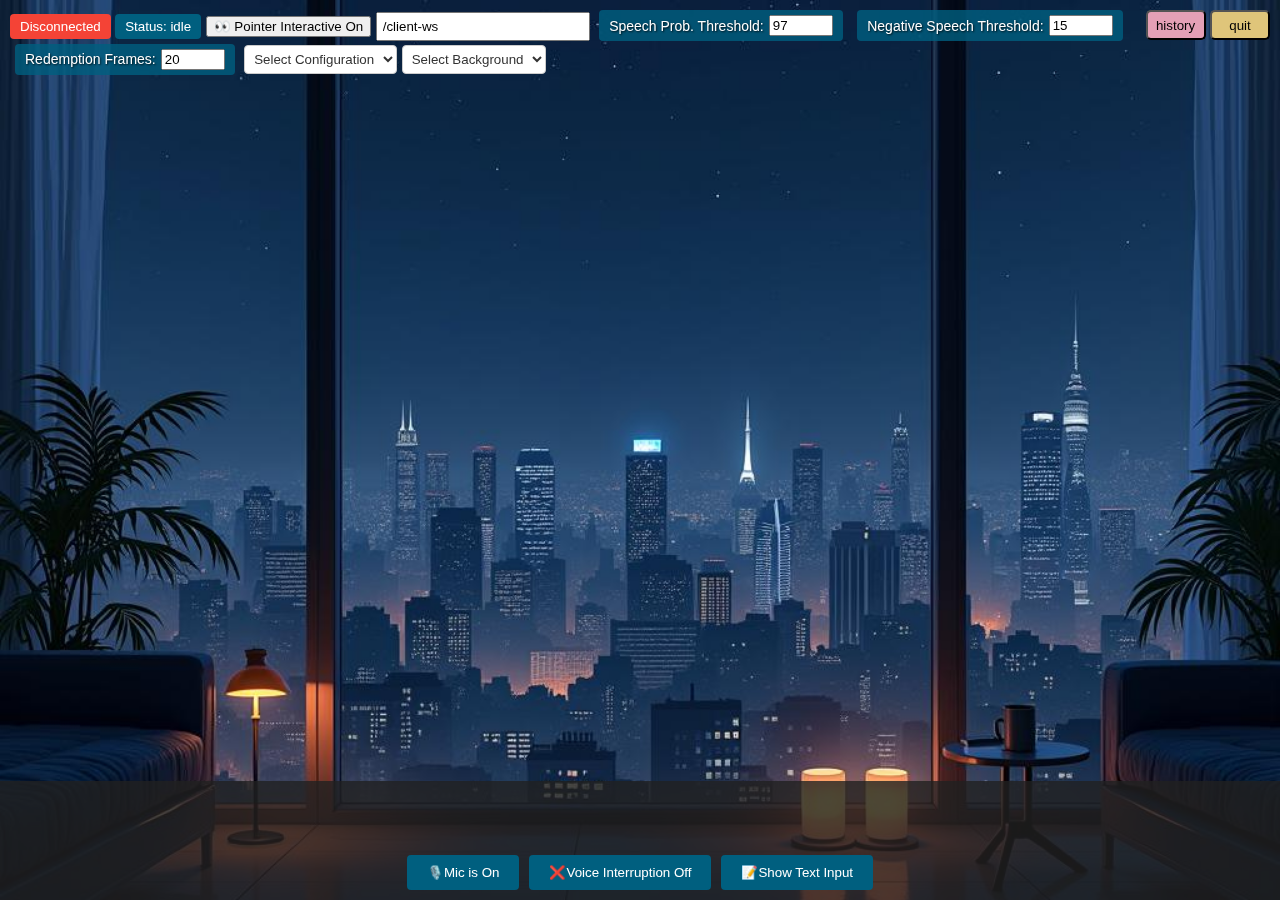
<file: static/index.html>
<!DOCTYPE html>
<html lang="en">

<head>
    <meta charset="UTF-8">
    <meta name="viewport" content="width=device-width, initial-scale=1.0">
    <title>Sakura情感心理助理</title>

    <!-- pixi live2d dependencies -->
    <!-- Load Cubism and PixiJS -->
    <!-- <script src="https://cubism.live2d.com/sdk-web/cubismcore/live2dcubismcore.min.js"></script> -->
    <script src="libs/live2dcubismcore.min.js"></script>
    <!-- <script src="https://cdn.jsdelivr.net/gh/dylanNew/live2d/webgl/Live2D/lib/live2d.min.js"></script> -->
    <script src="libs/live2d.min.js"></script>
    <!-- <script src="https://cdn.jsdelivr.net/npm/pixi.js@7.x/dist/pixi.min.js"></script> -->
    <script src="libs/pixi.min.js"></script>

    <!-- <script src="https://cdn.jsdelivr.net/gh/RaSan147/pixi-live2d-display@v0.5.0-ls-7/dist/index.min.js"></script> -->
    <script src="libs/index.min.js"></script>



    <script src="TaskQueue.js"></script>

    <!-- Voice Activation Detection -->
    <!-- <script src="https://cdn.jsdelivr.net/npm/onnxruntime-web@1.14.0/dist/ort.js"></script> -->
    <script src="libs/ort.js"></script>
    <!-- <script src="https://cdn.jsdelivr.net/npm/@ricky0123/vad-web@0.0.7/dist/bundle.min.js"></script> -->
    <script src="libs/bundle.min.js"></script>

    <link rel="stylesheet" href="index.css">
</head>

<body>
    <div class="top-left">
        <button id="wsStatus">Disconnected</button>
        <button id="stateDisplay">Status: loading</button>
        <button id="pointerInteractionBtn">👀 Pointer Interactive On</button>
        <input type="text" id="wsUrl" placeholder="WebSocket URL">
        <div class="sensitivity-container">
            <span class="sensitivity-label">Speech Prob. Threshold:</span>
            <input type="number" id="speechProbThreshold" min="1" max="100" value="97" title="Speech Detection Confidence Level Threshold (%)">
        </div>
         <div class="sensitivity-container">
            <span class="sensitivity-label">Negative Speech Threshold:</span>
            <input type="number" id="negativeSpeechThreshold" min="0" max="100" value="15"
                title="Speech detection absence threshold (%)">
        </div>
        <div class="sensitivity-container">
            <span class="sensitivity-label">Redemption Frames:</span>
            <input type="number" id="redemptionFrames" min="1" max="100" value="20" title="Number of silent frames to wait before ending speech">
        </div>
        <select id="configDropdown" aria-label="Configuration Selection">
            <option value="">Select Configuration</option>
        </select>
        <select id="bgDropdown" aria-label="Background Selection">
            <option value="">Select Background</option>
        </select>
    </div>

    <div class="top-right">
        <a href="http://127.0.0.1:8000/history" style="text-decoration: none; color: inherit;">
            <button id="history" style="background-color: #e4a0b6; width: 60px; height: 30px; border-radius: 5px;">history</button>
        </a>

        <a href="http://127.0.0.1:8000/" style="text-decoration: none; color: inherit;">
            <button id="quit" style="background-color: #dfc57a; width: 60px; height: 30px; border-radius: 5px;">quit</button>
        </a>
    </div>

    <canvas id="canvas"></canvas>

    <div class="bottom-container">
        <div class="fixed-bottom">
            <div id="message"></div>
            <input type="text" id="textInput" class="hidden" placeholder="Type your message here...">
        </div>
        <div class="control-buttons">
            <button id="micToggle">🎙️Mic is On</button>
            <button id="interruptBtn">❌Voice Interruption Off</button>
            <button id="sendText">📝Show Text Input</button>
        </div>
    </div>

    <!-- <script src="./modelDict.js"></script> -->
    <script src="./live2d.js"></script>

    <script>
        // idle: When the LLM is not thinking or speaking and is waiting for user input.
        // thinking-speaking: When the LLM is thinking or speaking.
        // interrupted: When the LLM is interrupted by the user.
        let state = "idle"; // idle, thinking-speaking, interrupted
        let audioPlayer = new Audio();
        let voiceInterruptionOn = false;
        let fullResponse = ""; // full response from the server in one conversation chain

        const stateDisplay = document.getElementById('stateDisplay');

        function updateStateDisplay() {
            stateDisplay.textContent = `Status: ${state}`;
        }

        function setState(newState) {
            state = newState;
            updateStateDisplay();
        }

        function interrupt() {
            console.log("😡👎 Interrupting conversation chain");
            console.log("Sending: " + JSON.stringify({ type: "interrupt-signal", text: fullResponse }))
            ws.send(JSON.stringify({ type: "interrupt-signal", text: fullResponse }));
            setState("interrupted");
            model2.stopSpeaking();
            audioTaskQueue.clearQueue();
            console.log("Interrupted!!!!");
        }

        let myvad;
        let previousTriggeredProbability = 0; // the possibility that triggered the last speech start
        let speechProbThreshold = document.getElementById('speechProbThreshold');
        let negativeSpeechThreshold = document.getElementById('negativeSpeechThreshold');
        let redemptionFrames = document.getElementById('redemptionFrames');

        window.addEventListener('load', function() {
            const savedThreshold = localStorage.getItem('speechProbThreshold');
            if (savedThreshold) {
                speechProbThreshold.value = savedThreshold;
            }

            const savedNegativeThreshold = localStorage.getItem('negativeSpeechThreshold');
            if (savedNegativeThreshold) {
                negativeSpeechThreshold.value = savedNegativeThreshold;
            }

            const savedRedemptionFrames = localStorage.getItem('redemptionFrames');
            if (savedRedemptionFrames) {
                redemptionFrames.value = savedRedemptionFrames;
            }

            const savedBackground = localStorage.getItem('selectedBackground');
            if (savedBackground) {
                setTimeout(() => {
                    bgDropdown.value = savedBackground;
                    document.body.style.backgroundImage = `url('./bg/${savedBackground}')`;
                }, 1000);
            }
        });

        async function init_vad() {
            myvad = await vad.MicVAD.new({
                preSpeechPadFrames: 20,
                positiveSpeechThreshold: speechProbThreshold.value / 100,
                negativeSpeechThreshold: negativeSpeechThreshold.value / 100,
                redemptionFrames: parseInt(redemptionFrames.value),
                onSpeechStart: () => {
                    console.log("Speech start detected: " + previousTriggeredProbability);
                    if (state === "thinking-speaking") {
                        interrupt();
                    } else {
                        console.log("😀👍 Not interrupted. Just normal conversation");
                    }
                },
                onFrameProcessed: (probs) => {
                    if (probs["isSpeech"] > previousTriggeredProbability) {
                        previousTriggeredProbability = probs["isSpeech"];
                    }
                },
                onVADMisfire: () => {
                    console.log("VAD Misfire. The LLM can't hear you.");
                    if (state === "interrupted") {
                        state = "idle";
                    }
                    document.getElementById("message").textContent = "The LLM can't hear you.";
                },
                onSpeechEnd: (audio) => {
                    // audio: (Float32Array of audio samples at sample rate 16000)...
                    // make sure the audio queue is empty before getting new ones
                    audioTaskQueue.clearQueue();

                    if (!voiceInterruptionOn) {
                        stop_mic();
                    }

                    if (ws && ws.readyState === WebSocket.OPEN) {
                        sendAudioPartition(audio);
                    }
                }
            });
        }

        speechProbThreshold.addEventListener('change', async function() {
            localStorage.setItem('speechProbThreshold', this.value);
            
            if (myvad) {
                await myvad.pause();
                await init_vad();
                if (micToggleState) {
                    await myvad.start();
                } else {
                    await myvad.pause();
                }
            }
        });
        
        negativeSpeechThreshold.addEventListener('change', async function() {
            localStorage.setItem('negativeSpeechThreshold', this.value);
            if (myvad) {
                await myvad.pause();
                await init_vad();
                if (micToggleState) {
                    await myvad.start();
                } else {
                    await myvad.pause();
                }
            }
        });

        redemptionFrames.addEventListener('change', async function() {
            localStorage.setItem('redemptionFrames', this.value);
             if (myvad) {
                await myvad.pause();
                await init_vad();
                if (micToggleState) {
                    await myvad.start();
                } else {
                    await myvad.pause();
                }
            }
        });


        const chunkSize = 4096;
        async function sendAudioPartition(audio) {
            console.log(audio)
            // send the audio, a Float32Array of audio samples at sample rate 16000, to the back end by chunks
            for (let index = 0; index < audio.length; index += chunkSize) {
                const endIndex = Math.min(index + chunkSize, audio.length);
                const chunk = audio.slice(index, endIndex);
                ws.send(JSON.stringify({ type: "mic-audio-data", audio: chunk }));
            }
            ws.send(JSON.stringify({ type: "mic-audio-end" }));
        }

        // window.addEventListener('load', init_vad);

        // WebSocket connection
        let ws;
        const wsStatus = document.getElementById('wsStatus');
        const wsUrl = document.getElementById('wsUrl');
        const interruptBtn = document.getElementById('interruptBtn');
        const micToggle = document.getElementById('micToggle');
        const configDropdown = document.getElementById('configDropdown');
        const bgDropdown = document.getElementById('bgDropdown');

        wsUrl.value = "ws://127.0.0.1:12393/client-ws";
        // if running on server
        if (window.location.protocol.startsWith("http")) {
            console.log("Running on server");
            wsUrl.value = "/client-ws";
        } else { // if running on local using file://
            console.log("Running on local");
        }

        function connectWebSocket() {
            ws = new WebSocket(wsUrl.value);

            ws.onopen = function () {
                // interrupted = false;
                setState("idle");
                console.log("Connected to WebSocket");
                wsStatus.textContent = "Connected";
                wsStatus.classList.add('connected');
                fetchConfigurations();
                fetchBackgrounds();
            };

            ws.onclose = function () {
                // interrupt = false;
                setState("idle");
                console.log("Disconnected from WebSocket");
                wsStatus.textContent = "Disconnected";
                wsStatus.classList.remove('connected');
                taskQueue.clearQueue();
            };

            ws.onmessage = function (event) {
                handleMessage(JSON.parse(event.data));
            };
        }

        wsStatus.addEventListener('click', connectWebSocket);

        function handleMessage(message) {
            console.log("Received Request: \n", message);
            switch (message.type) {
                case "full-text":
                    document.getElementById("message").textContent = message.text;
                    console.log(message);
                    console.log("full-text: ", message.text);
                    break;
                case "control":
                    switch (message.text) {
                        case "start-mic":
                            start_mic();
                            break;
                        case "stop-mic":
                            stop_mic();
                            break;
                        case "conversation-chain-start":
                            setState("thinking-speaking");
                            fullResponse = "";
                            audioTaskQueue = new TaskQueue(20);
                            break;
                        case "conversation-chain-end":
                            setState("idle");
                            if (!voiceInterruptionOn) {
                                start_mic();
                            }
                            break;
                    }
                    break;
                case "expression":
                    setExpression(message.text);
                    break;
                case "mouth":
                    setMouth(Number(message.text));
                    break;
                case "audio":
                    if (state == "interrupted") {
                        console.log("Audio playback intercepted. Sentence:", message.text);
                    } else {
                        addAudioTask(message.audio, message.volumes, message.slice_length, message.text, message.expressions);
                        // playAudioLipSync(message.audio, message.volumes, message.slice_length, message.text, message.expressions);
                    }
                    break;
                case "set-model":
                    console.log("set-model: ", message.text);
                    
                    model_url = this.wsUrl.value.replace("ws:", window.location.protocol).replace("/client-ws", "") + message.text.url;
                    message.text.url = model_url;

                    live2dModule.init().then(() => {
                        live2dModule.loadModel(message.text);
                    });
                    break;
                case "listExpressions":
                    console.log(listSupportedExpressions());
                    break;
                case "config-files":
                    populateConfigDropdown(message.files);
                    break;
                case "config-switched":
                    console.log(message.message);
                    document.getElementById("message").textContent = "Configuration switched successfully!";
                    setState("idle");

                    // restore the mic state before switching config
                    if (micStateBeforeConfigSwitch) {
                        start_mic();
                    }
                    micStateBeforeConfigSwitch = null;  // reset the state
                    break;
                 case "background-files":
                    populateBgDropdown(message.files);
                    break;
                default:
                    console.error("Unknown message type: " + message.type);
                    console.log(message);
            }
        }

        function fetchConfigurations() {
            ws.send(JSON.stringify({ type: "fetch-configs" }));
        }
        
         function fetchBackgrounds() {
            ws.send(JSON.stringify({ type: "fetch-backgrounds" }));
        }

        function populateConfigDropdown(files) {
            configDropdown.innerHTML = '<option value="">Select Configuration</option>';
            files.forEach(file => {
                const option = document.createElement('option');
                option.value = file;
                option.textContent = file;
                configDropdown.appendChild(option);
            });
        }

         function populateBgDropdown(files) {
            bgDropdown.innerHTML = '<option value="">Select Background</option>';
            files.forEach(file => {
                const option = document.createElement('option');
                option.value = file;
                option.textContent = file;
                bgDropdown.appendChild(option);
            });
        }
        
        configDropdown.addEventListener('change', function () {
            const selectedConfig = configDropdown.value;
            if (selectedConfig) {
                setState("switching-config");
                document.getElementById("message").textContent = "Switching configuration...";
                // avoid the mic being on when switching config
                micStateBeforeConfigSwitch = micToggleState;
                 if (micToggleState) {
                     stop_mic();
                 }

                interrupt();
                ws.send(JSON.stringify({ type: "switch-config", file: selectedConfig }));
            }
        });

         bgDropdown.addEventListener('change', function () {
            const selectedBg = bgDropdown.value;
            if (selectedBg) {
                document.body.style.backgroundImage = `url('./bg/${selectedBg}')`;
                // 保存背景选择
                localStorage.setItem('selectedBackground', selectedBg);
            }
        });

        // set expression of the model2
        // @param {int} expressionIndex - the expression index defined in the emotionMap in modelDict.js
        function setExpression(expressionIndex) {
            expressionIndex = parseInt(expressionIndex);
            model2.internalModel.motionManager.expressionManager.setExpression(expressionIndex);
            console.info(`>> [x] -> Expression set to: (${expressionIndex})`);
        }

        // [Deprecated] Check if the string contains an expression. If it does, set the expression of the model2.
        // @param {string} str - the string to check
        function checkStringForExpression(str) {
            console.log("emo map: ", emoMap);
            for (const key of Object.keys(emoMap)) {
                if (str.toLowerCase().includes("[" + key + "]")) {
                    console.info(">> [ ] <- add to exec queue: " + key + ", " + emoMap[key]);
                    taskQueue.addTask(() => { setExpression(emoMap[key]); });
                    taskQueue.addTask(() => { console.log("timing out..."); });
                    // setExpression(emoMap[key]);
                }
            }
        }
        // [Deprecated] List all supported expressions
        function listSupportedExpressions() {
            emoMap = model2.internalModel.motionManager.expressionManager.emotionMap;
            console.log(emoMap);
        }



        function setMouth(mouthY) {
            if (typeof model2.internalModel.coreModel.setParameterValueById === 'function') {
                model2.internalModel.coreModel.setParameterValueById('ParamMouthOpenY', mouthY);
            } else {
                model2.internalModel.coreModel.setParamFloat('PARAM_MOUTH_OPEN_Y', mouthY);
            }
        }

        audioTaskQueue = new TaskQueue(20); // 100ms delay between tasks
        async function addAudioTask(audio_base64, volumes, slice_length, text = null, expression_list = null) {
             console.log(`1. Adding audio task ${text} to queue`);
             
            // skip the task if interrupted
            if (state === "interrupted") {
                console.log("Skipping audio task due to interrupted state");
                return;
            }

            audioTaskQueue.addTask(() => {
                return new Promise((resolve, reject) => {
                    playAudioLipSync(audio_base64, volumes, slice_length, text, expression_list, onComplete=resolve);
                }).catch(error => {
                    console.log("Audio task error:", error);
                });
            });
        }

        function playAudioLipSync(audio_base64, volumes, slice_length, text = null, expression_list = null, onComplete) {
              if (state === "interrupted") {
                console.error("Audio playback blocked. State:", state);
                onComplete();
                return;
            }

            fullResponse += text;
            
            if (text) {
                document.getElementById("message").textContent = text;
            }

            const displayExpression = expression_list ? expression_list[0] : null;
            console.log("Start playing audio: ", text);
           
            try {
                model2.speak("data:audio/wav;base64," + audio_base64, {
                    expression: displayExpression,
                    resetExpression: true,
                    onFinish: () => {
                        console.log("Voiceline is over");
                        onComplete();
                    },
                    onError: (error) => {
                        console.error("Audio playback error:", error);
                        onComplete();
                    }
                });
            } catch (error) {
                console.error("Speak function error:", error);
                onComplete();
            }
        }

        // Start the microphone. This will start the VAD and send audio to the server when speech is detected.
        // Once speech ends, the mic will pause.
        async function start_mic() {
            try {
                if (myvad == null) {
                    await init_vad();
                }
                console.log("Mic start");
                await myvad.start();
                micToggleState = true;
                micToggle.textContent = "🎙️Mic is On";
            } catch (error) {
                console.error("Failed to start microphone:", error);
                micToggleState = false;
                micToggle.textContent = "❌Mic is off";
            }
        }

        function stop_mic() {
            console.log("Mic stop");
            if (myvad) {
                myvad.pause();
            }
            micToggleState = false;
            micToggle.textContent = "❌Mic is off";
        }

        interruptBtn.addEventListener('click', function () {
            voiceInterruptionOn = !voiceInterruptionOn;
            interruptBtn.textContent = voiceInterruptionOn ? "🖐️Voice Interruption On" : "❌Voice Interruption Off";
        });

        let micToggleState = true;
        micToggle.addEventListener('click', function () {
            micToggleState ? stop_mic() : start_mic();
        });

        // Initialize WebSocket connection
        connectWebSocket();

        // Add this after other event listeners
        const textInput = document.getElementById('textInput');
        const sendText = document.getElementById('sendText');

        function handleTextSubmit() {
            const text = textInput.value;
            if (text && ws && ws.readyState === WebSocket.OPEN) {
                if (state === "thinking-speaking") {
                    interrupt();
                } else {
                    console.log("😀👍 Not interrupted. Just normal conversation");
                }
                ws.send(JSON.stringify({
                    type: "text-input",
                    text: text
                }));
                textInput.value = '';
                audioTaskQueue.clearQueue();
            }
        }

        // toggle the text input
        let textInputVisible = false;
        sendText.addEventListener('click', function() {
            textInputVisible = !textInputVisible;
            textInput.classList.toggle('hidden');
            sendText.textContent = textInputVisible ? "📝Hide Text Input" : "📝Show Text Input";
        });

        // send text when enter is pressed
        textInput.addEventListener('keypress', function(e) {
            if (e.key === 'Enter') {
                handleTextSubmit();
            }
        });
    </script>
</body>

</html>
</file>
<file: static/index.css>
body {
  background-image: url("./bg/ceiling-window-room-night.jpeg");
  background-repeat: no-repeat;
  background-size: cover;
  background-position: center center;
  background-attachment: fixed;
  font-family: Arial, sans-serif;
  margin: 0;
  padding: 0;
  min-height: 100vh;
}

.top-left {
  position: fixed;
  top: 10px;
  left: 10px;
  z-index: 1001;
}

.top-right {
  position: fixed;
  top: 10px;
  right: 10px;
  z-index: 1001;
}

#wsStatus {
  background-color: #f44336;
  color: white;
  padding: 5px 10px;
  border: none;
  border-radius: 4px;
  cursor: pointer;
  margin-bottom: 5px;
}

#wsStatus.connected {
    background-color: #4caf50;
}

#stateDisplay {
  background-color: #005f7f;
  color: white;
  padding: 5px 10px;
  border: none;
  border-radius: 4px;
  margin-bottom: 5px;
  pointer-events: none; /* Makes the button unclickable */
}

#wsUrl {
  padding: 5px;
  width: 200px;
}

.bottom-container {
  position: fixed;
  bottom: 0;
  left: 0;
  right: 0;
  width: 100%;
  display: flex;
  flex-direction: column;
  align-items: center;
  z-index: 1000;
}

.fixed-bottom {
  width: 100%;
  background-color: rgba(33, 33, 33, 0.8);
  color: white;
  text-align: left;
  padding: 1em;
  box-sizing: border-box;
  max-height: 30vh;
  overflow-y: auto;
  font-size: 2em;
  line-height: 1.4;
}

.control-buttons {
  display: flex;
  justify-content: center;
  gap: 10px;
  padding: 10px;
  background-color: rgba(33, 33, 33, 0.8);
  width: 100%;
  box-sizing: border-box;
}

.control-buttons button {
  padding: 10px 20px;
  border: none;
  border-radius: 4px;
  /* background-color: #008CBA; */
  background-color: #005f7f;
  color: white;
  cursor: pointer;
  transition: background-color 0.3s;
}

.control-buttons button:hover {
  background-color: #009fd4;
}

canvas {
  position: fixed;
  top: 0;
  left: 0;
  width: 100%;
  height: 100%;
  z-index: 1;
}

/* Styles for the dropdown lists */
select {
  padding: 5px;
  margin-bottom: 5px;
  border-radius: 4px;
  border: 1px solid #ccc;
  background-color: #fff;
  color: #333;
  cursor: pointer;
}

select:focus {
  outline: none;
  border-color: #005f7f;
}

.sensitivity-container {
    display: inline-flex;
    align-items: center;
    background-color: rgba(0, 95, 127, 0.8);
    padding: 5px 10px;
    border-radius: 4px;
    margin: 0 5px;
}

.sensitivity-label {
    color: white;
    margin-right: 5px;
    font-size: 14px;
    text-shadow: 1px 1px 2px rgba(0, 0, 0, 0.8);
}

#textInput {
  width: 90%;
  margin: 0.3em 5%;
  padding: 0.7em;
  font-size: 0.7em;
  background-color: rgba(33, 33, 33, 0.7);
  border: 0.1em solid rgba(128, 128, 128, 0.5);
  border-radius: 0.3em;
  color: white;
  text-align: left;
  box-sizing: border-box;
}

#textInput:focus {
  outline: none;
  border-color: rgba(128, 128, 128, 0.8);
  background-color: rgba(33, 33, 33, 0.8);
}

.hidden {
    display: none;
}
</file>
